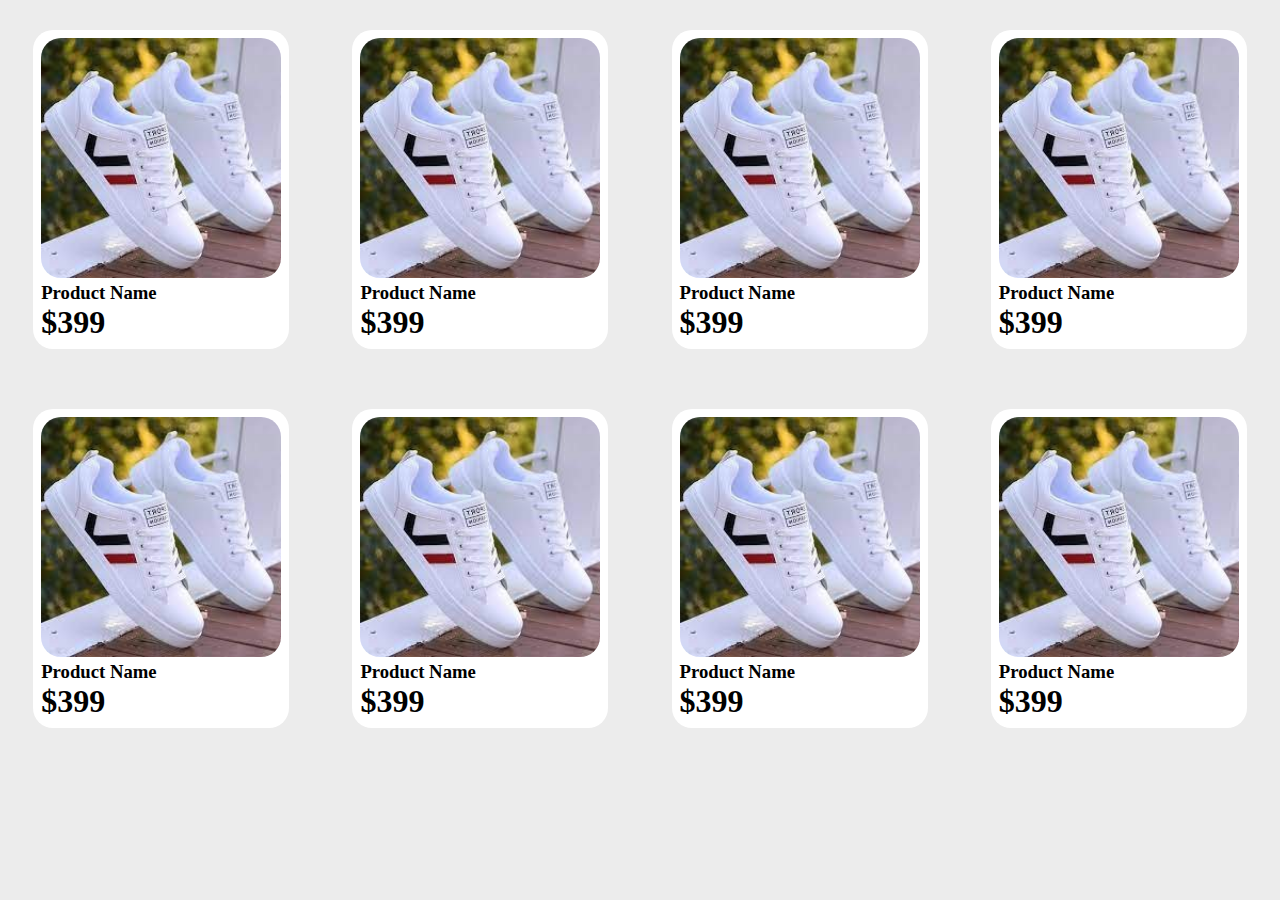
<file: index.html>
<!DOCTYPE html>
<html lang="en">
<head>
     <link rel="stylesheet" href="style.css">
    <meta charset="UTF-8">
    <meta name="viewport" content="width=device-width, initial-scale=1.0">
    <title>Product Card</title>
</head>
<body>
    <div id="main">
    <div class="items">
        <a href="list.html"></a>
        <img src="assets/shoes.jfif" alt="">
        <h3>Product Name</h3>
        <h1>$399</h1>
    </div>
    <div class="items">
        <div>
        <img src="assets/shoes.jfif" alt="">
        <h3>Product Name</h3>
        <h1>$399</h1>
        </div>
    </div>
    <div class="items">
        <div>
        <img src="assets/shoes.jfif" alt="">
        <h3>Product Name</h3>
        <h1>$399</h1>
        </div>
    </div>
    <div class="items">
        <div>
        <img src="assets/shoes.jfif" alt="">
        <h3>Product Name</h3>
        <h1>$399</h1>
        </div>
    </div>
    <div class="items">
        <div>
        <img src="assets/shoes.jfif" alt="">
        <h3>Product Name</h3>
        <h1>$399</h1>
        </div>
    </div>
    <div class="items">
        <div>
        <img src="assets/shoes.jfif" alt="">
        <h3>Product Name</h3>
        <h1>$399</h1>
        </div>
    </div>
    <div class="items">
        <img src="assets/shoes.jfif" alt="">
        <h3>Product Name</h3>
        <h1>$399</h1>
        </div>
        <div class="items">
            <img src="assets/shoes.jfif" alt="">
            <h3>Product Name</h3>
            <h1>$399</h1>
            </div>
            
    </div>
    
 
   
        


    
    
    
          
</body>
</html>
</file>
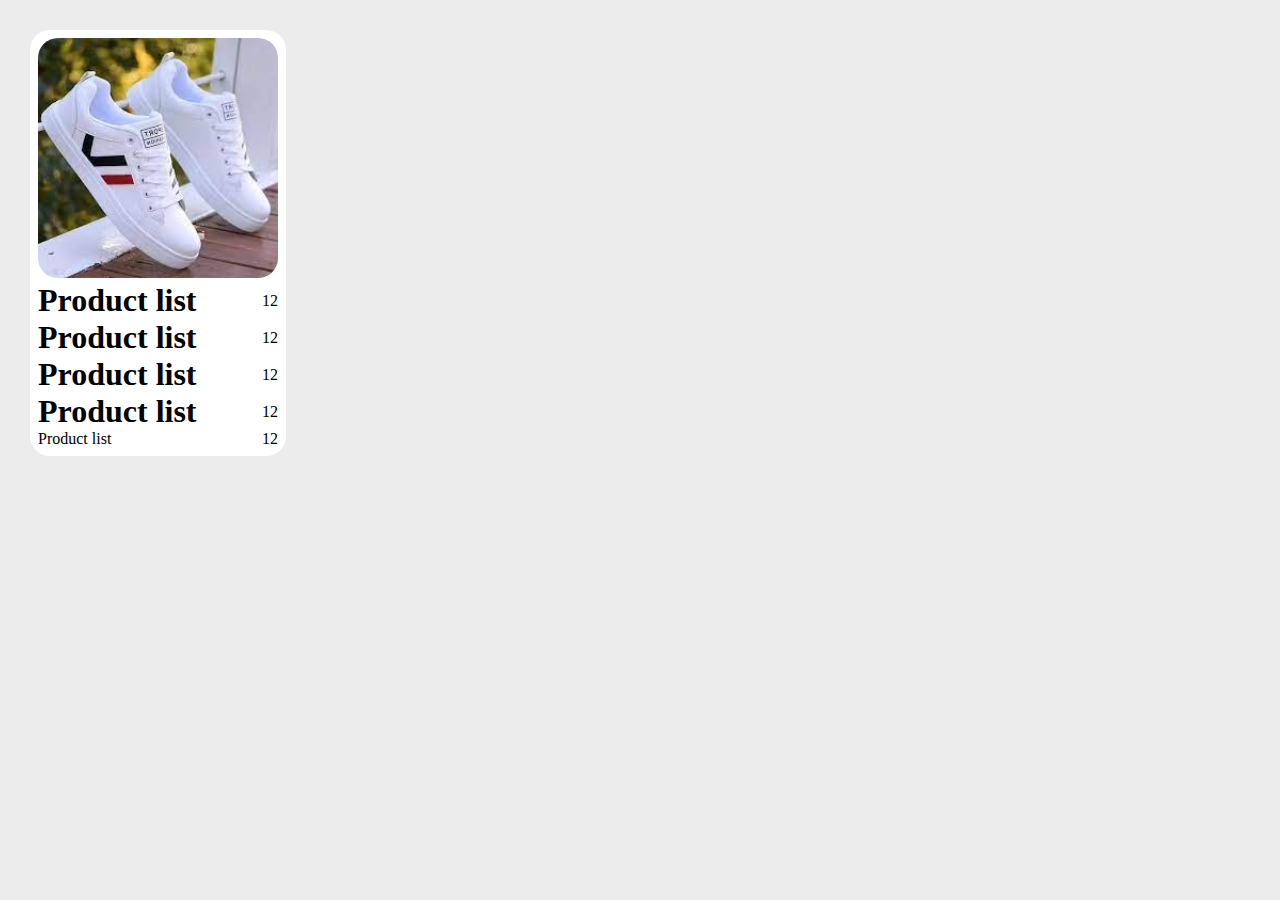
<file: listPro.html>
<!DOCTYPE html>
<html lang="en">
<head>
    <link rel="stylesheet" href="style.css">
    <meta charset="UTF-8">
    <meta name="viewport" content="width=device-width, initial-scale=1.0">
    <title>Product List</title>
</head>
<body>
    <div class="items">
        <img src="assets/shoes.jfif" alt="">
        <div id="listitems">
        <div class="list-container">
            <div ><h1>Product list</h1>

            </div>
            <div>
                <span>12</span>
                
                
                
            </div>

        
        </div>
        <div class="list-container">
            <div ><h1>Product list</h1>

            </div>
            <div>
                <span>12</span>
                
                
                
            </div>

        
        </div>
        <div class="list-container">
            <div ><h1>Product list</h1>

            </div>
            <div>
                <span>12</span>
                
                
                
            </div>

        
        </div>
        <div class="list-container">
            <div ><h1>Product list</h1>

            </div>
            <div class="rate">
                <span>12</span>  
            </div>
        </div>
        <div class="list-container">
            <div >Product list

            </div>
            <div>
                <span>12</span>
                
                
                
            </div>

        
        </div>
        


</div>
    
    </div>
    
</body>
</html>
</file>
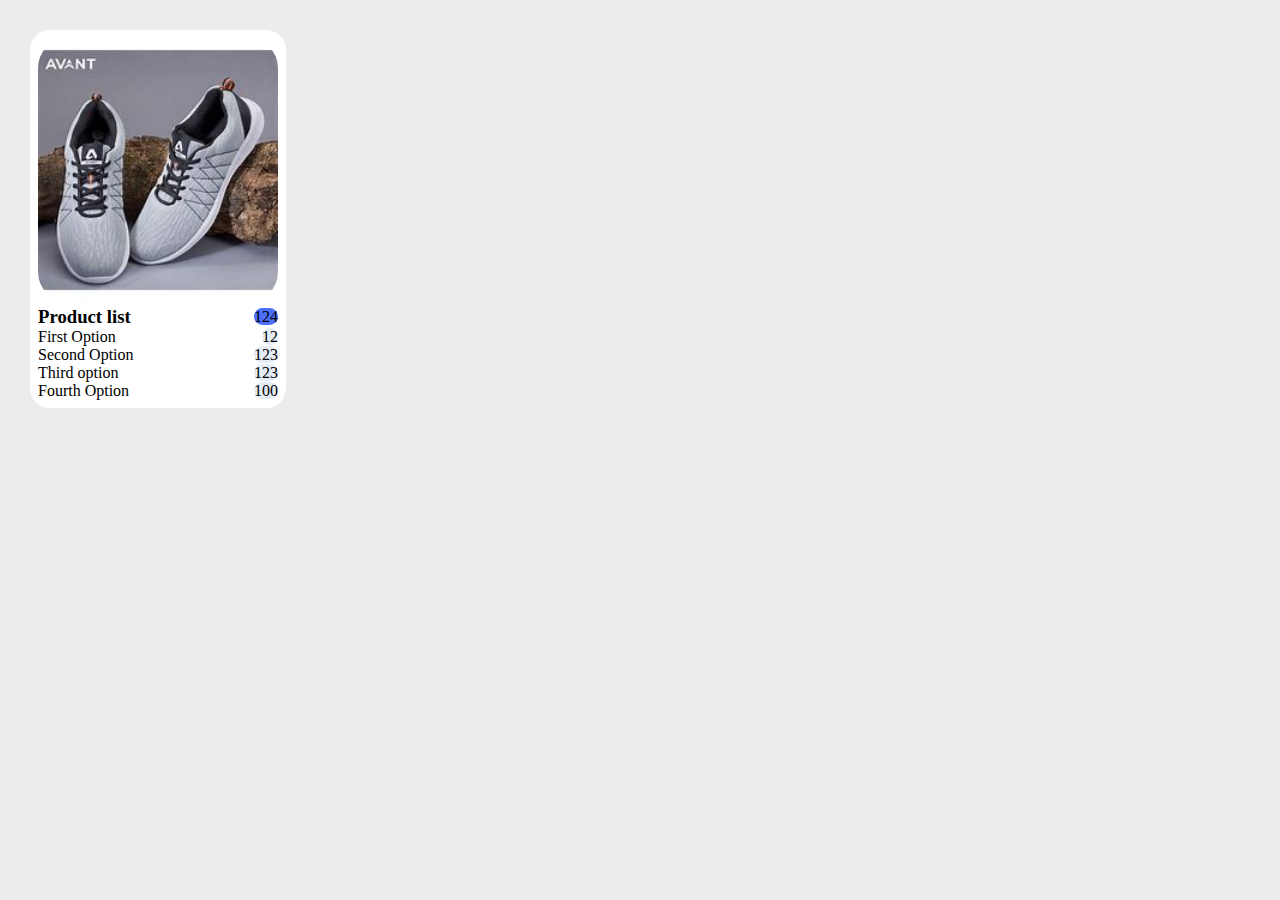
<file: assignment/listPro.html>
<!DOCTYPE html>
<html lang="en">
<head>
    <link rel="stylesheet" href="style.css">
    <meta charset="UTF-8">
    <meta name="viewport" content="width=device-width, initial-scale=1.0">
    <title>Product List</title>
</head>
<body>
    <div class="items">
        <img src="assets/shoes.jpeg" alt="">
        <div id="listitems">
        <div class="list-container">
            <div ><h3>Product list</h3>

            </div>
            <div>
                <span id="rate">124</span>



            </div>


        </div>
        <div class="list-container">
            <div>First Option

            </div>
            <div >
                <span class="rating">12</span>



            </div>


        </div>
        <div class="list-container">
            <div >Second Option

            </div>
            <div>
                <span class="rating">123</span>



            </div>


        </div>
        <div class="list-container">
            <div >Third option

            </div>
            <div>
                <span class="rating">123</span>  
            </div>
        </div>
        <div class="list-container">
            <div >Fourth Option

            </div>
            <div >
                <span class="rating" >100</span>



            </div>


        </div>



</div>

    </div>

</body>
</html>
</file>
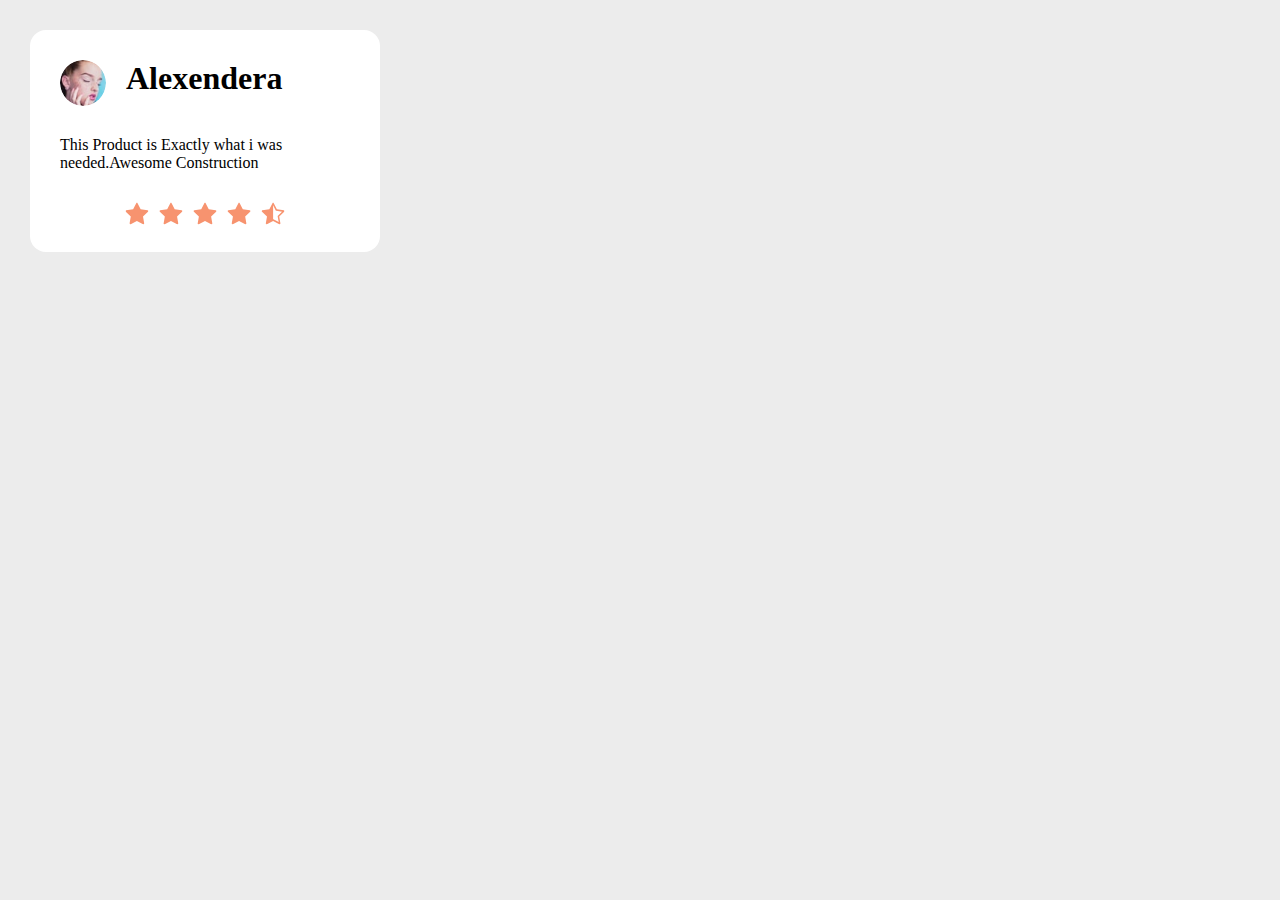
<file: assignment/review.html>
<!DOCTYPE html>
<html lang="en">
<head>
    <link rel="stylesheet" href="style.css">
    <meta charset="UTF-8">
    <meta name="viewport" content="width=device-width, initial-scale=1.0">
    <title>Review</title>
</head>
<body>
    <div id="review-container">
        <div id="review1">
        
            <img src="assets/Image.svg" alt="" id="logo" >
            <h1>Alexendera</h1>
        </div>

        <div>
           <P id="text">This Product is Exactly what i was needed.Awesome Construction</P>
         </div>
         <div>
            <img src="assets/Stars.svg" alt="" width="80%" height="50%">
         </div>
</div>
    
</body>
</html>
</file>
<file: style.css>
*{
    margin: 0;
    padding: 0;
    box-sizing: border-box;
     

}
body{
    background-color: rgb(236, 236, 236);
}
#main{
    display: flex;
    justify-content: space-evenly;
    flex-wrap: wrap;
}
.items{
    height: 25%;
    width:20%;
    padding: 8px;
    background-color:white;
     margin: 30px;
     border-radius: 20px;
     box-shadow: 2px;

}
img{
    width: 100%;
    border-radius: 20px;
}

#unique{
    background-color:blue ;
    
    height:2% ;
    width: 10%;
    border-radius: 20px;
}
/* #rate{
    display: flex;
    justify-content: flex-end;
    flex-direction: column;
 }

.opt{
    background-color:rgb(168, 168, 169) ;
    height:2%;
    width: 8%;
    border-radius: 20px;
}
#listitems{
    display: flex;
    
    

} */
.list-container{
    display: flex;
    justify-content: space-between;
    align-items: center;
}
</file>
<file: assignment/style.css>
*{
    margin: 0;
    padding: 0;
    box-sizing: border-box;


}
body{
    background-color: rgb(236, 236, 236);
}
#main{
    display: flex;
    justify-content: space-evenly;
    flex-wrap: wrap;
}
.items{
    height: 25%;
    width:20%;
    padding: 8px;
    background-color:white;
     margin: 30px;
     border-radius: 20px;
     box-shadow: 2px;

}
img{
    width: 100%;
    border-radius: 30px;
}

 #rate{
    background-color: #4C6FFF;
    height: 10px;
    width: 15px;
    border-radius: 10px;
 }

.list-container{
    display: flex;
    justify-content: space-between;
    align-items: center;
}
.rating{
    background-color:#E4ECF7;
    height: 10px;
    width: 15px;
    border-radius: 10px;

}
#review-container{
    display: flex;
    flex-direction: column;
    align-content: space-evenly;
    height: 222px;
    width:350px;
    padding: 30px;
    background-color:white;
     margin: 30px;
     border-radius: 16px;
     gap: 30px;
     
}
#logo{
    width: auto !important;
    
}

#review1{
    display:flex ;
    gap: 20px;
}
#stars{
    height: 50px;
    width: 100%;
}
</file>
